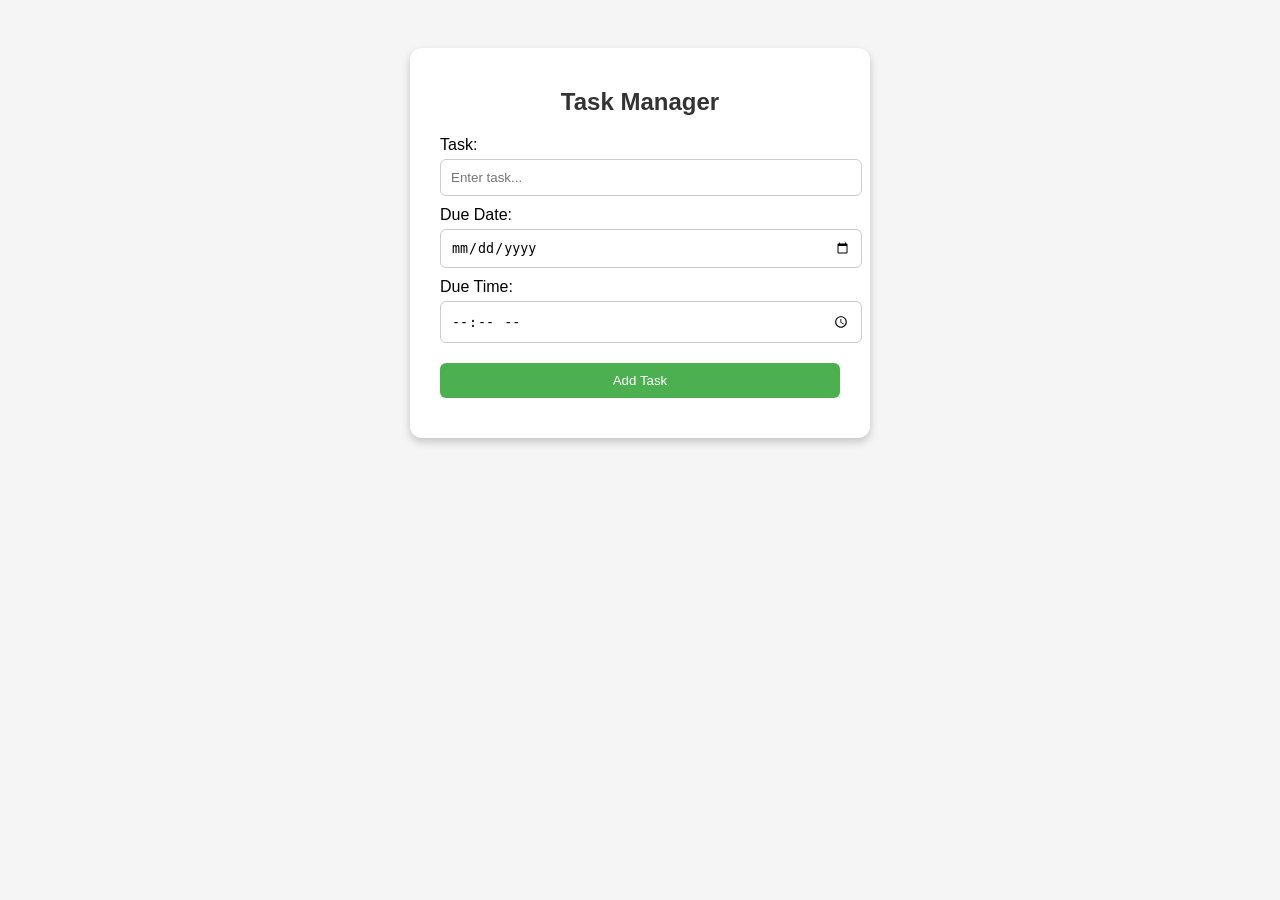
<file: index.html>
<!DOCTYPE html>
<html lang="en">
<head>
  <meta charset="UTF-8">
  <meta name="viewport" content="width=device-width, initial-scale=1.0">
  <title>Task Manager with Deadline</title>
  <link rel="stylesheet" href="style.css">
</head>
<body>
  <div class="container">
    <h2>Task Manager</h2>

    <div class="input-group">
      <label>Task:</label>
      <input type="text" id="taskInput" placeholder="Enter task...">
    </div>

    <div class="input-group">
      <label>Due Date:</label>
      <input type="date" id="taskDate">
    </div>

    <div class="input-group">
      <label>Due Time:</label>
      <input type="time" id="taskTime">
    </div>

    <button onclick="addTask()">Add Task</button>
    <p class="error" id="errorMsg"></p>

    <ul id="taskList"></ul>
  </div>
  <script src="script.js"></script>
</body>
</html>
</file>
<file: style.css>
body {
      font-family: Arial, sans-serif;
      background: #f5f5f5;
      display: flex;
      justify-content: center;
      padding: 40px;
    }

    .container {
      background: #fff;
      padding: 20px 30px;
      border-radius: 12px;
      box-shadow: 0px 4px 8px rgba(0,0,0,0.2);
      width: 400px;
    }

    h2 {
      text-align: center;
      color: #333;
    }

    .input-group {
      margin-bottom: 10px;
    }

    input[type="text"], input[type="date"], input[type="time"] {
      width: 100%;
      padding: 10px;
      margin-top: 5px;
      border: 1px solid #ccc;
      border-radius: 6px;
    }

    button {
      margin-top: 10px;
      width: 100%;
      padding: 10px;
      border: none;
      border-radius: 6px;
      background-color: #4CAF50;
      color: white;
      cursor: pointer;
    }

    button:hover {
      background-color: #45a049;
    }

    ul {
      list-style: none;
      padding: 0;
      margin-top: 20px;
    }

    li {
      display: flex;
      justify-content: space-between;
      align-items: center;
      padding: 8px;
      border-bottom: 1px solid #eee;
      flex-wrap: wrap;
    }

    li.completed span.task-text {
      text-decoration: line-through;
      color: gray;
    }

    .deadline {
      font-size: 0.9em;
      color: #666;
    }

    .actions button {
      margin-left: 5px;
      background-color: #f44336;
    }

    .actions button:first-child {
      background-color: #2196F3;
    }

    .actions button:hover {
      opacity: 0.8;
    }

    .error {
      color: red;
      font-size: 0.9em;
      margin-top: 5px;
      text-align: center;
    }
</file>
